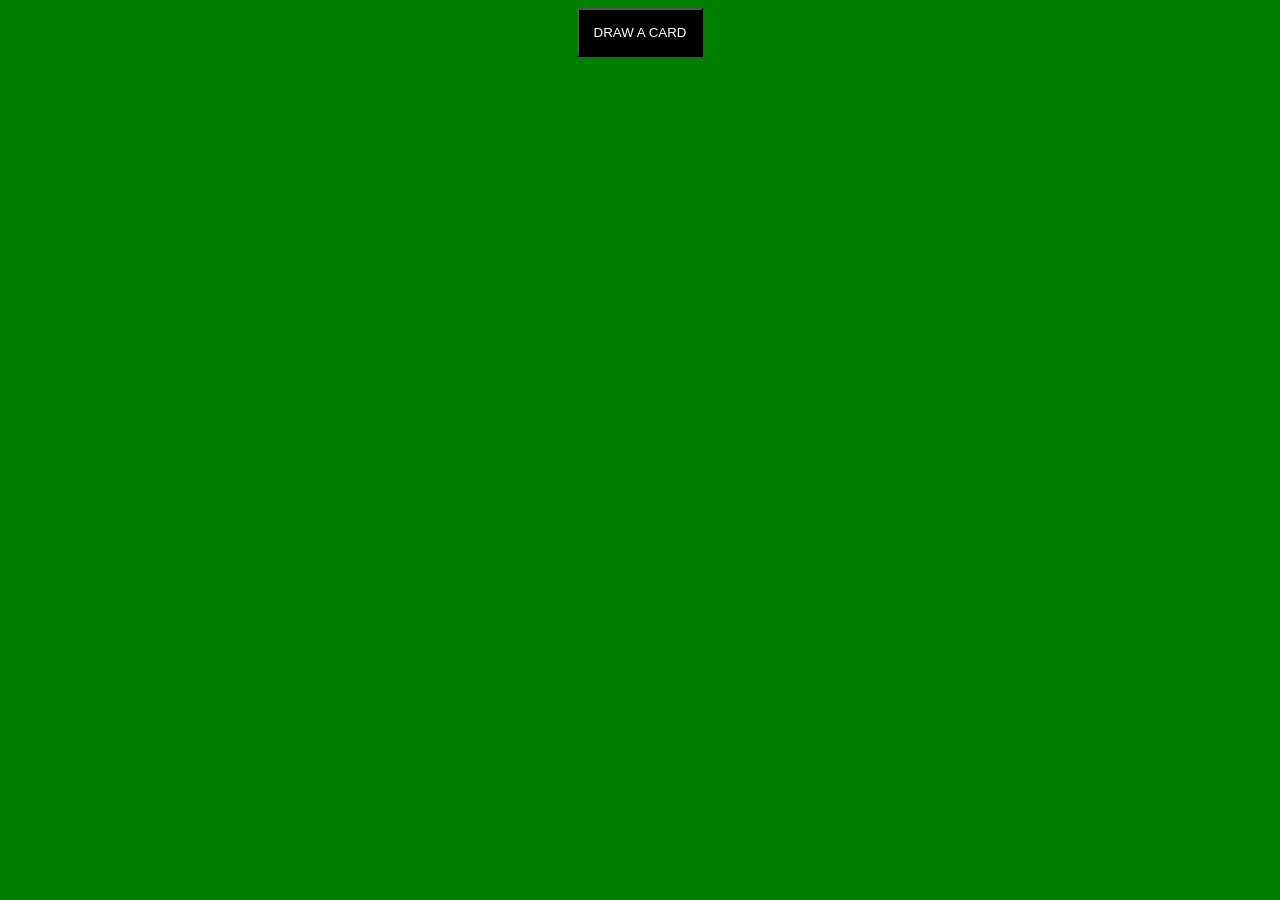
<file: cards-api/index.html>
<!DOCTYPE html>
<html lang="en">
<head>
    <meta charset="UTF-8">
    <meta http-equiv="X-UA-Compatible" content="IE=edge">
    <meta name="viewport" content="width=device-width, initial-scale=1.0">
    <title>Document</title>
    <link rel="stylesheet" href="style.css">
</head>
<body>


    <button>DRAW A CARD</button>
  <div id="draw-card"></div>



  <script src="https://code.jquery.com/jquery-3.3.1.js" integrity="sha256-2Kok7MbOyxpgUVvAk/HJ2jigOSYS2auK4Pfzbm7uH60=" crossorigin="anonymous"></script>
  <script src="app.js"></script>
    
</body>
</html>
</file>
<file: cards-api/style.css>
body {
    text-align: center;
    background-color: green;
  }

  button {
    padding: 15px;
    background-color: black;
    color: white;
    
  }

  button:hover {
    cursor: pointer;
   
  }

  #draw-card {
    margin-top: 100px;
  }

  #draw-card > img {
    position: absolute;
    left: 0;
    right: 0;
    margin: auto;
  }
</file>
